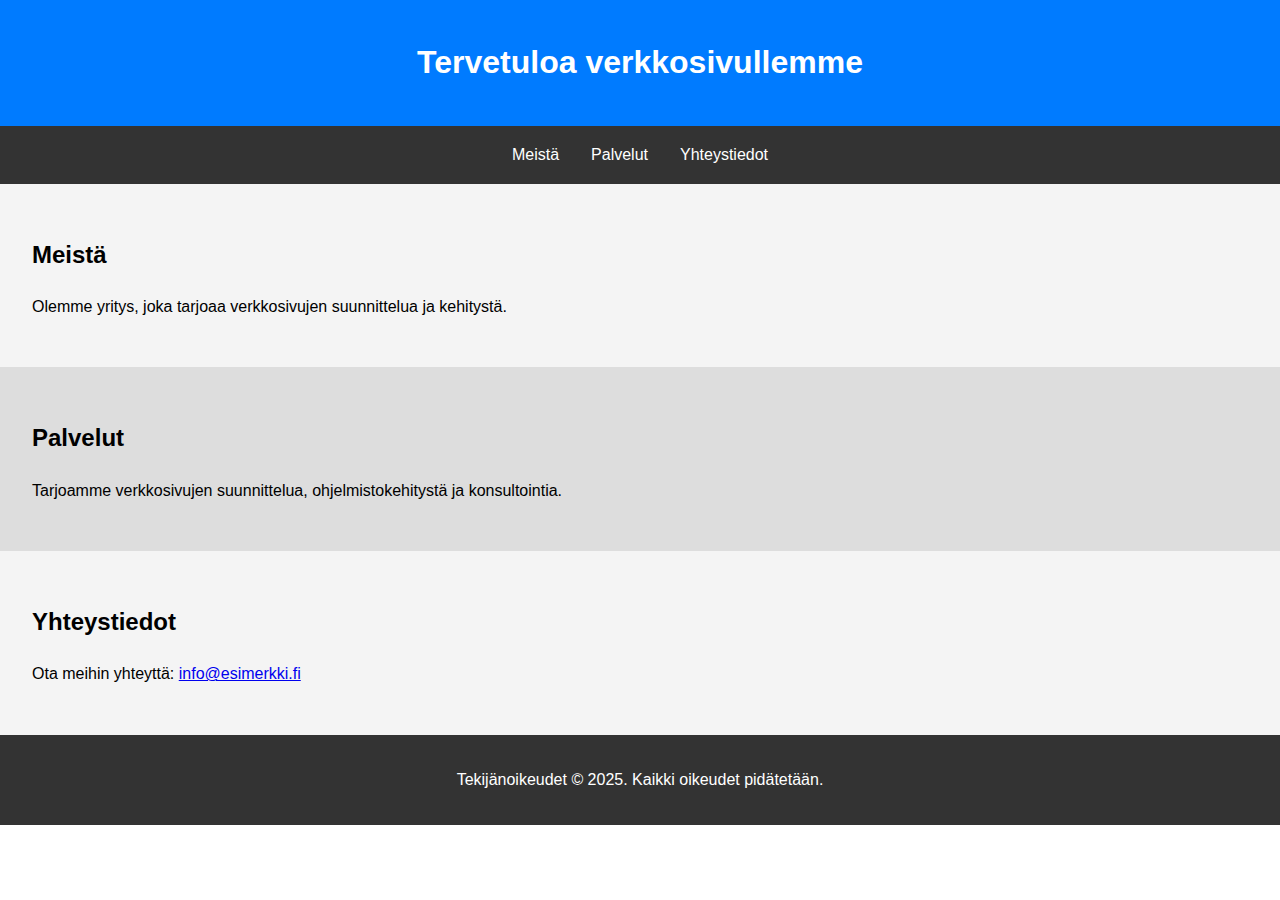
<file: index.html>
<!DOCTYPE html>
<html lang="fi">
<head>
  <meta charset="UTF-8">
  <meta name="viewport" content="width=device-width, initial-scale=1.0">
  <title>Yksisivuinen verkkosivu</title>
  <style>
    /* Tyylit (CSS) */
    body {
      font-family: Arial, sans-serif;
      margin: 0;
      padding: 0;
      line-height: 1.6;
    }
    header {
      background: #007BFF;
      color: white;
      padding: 1rem 0;
      text-align: center;
    }
    nav {
      display: flex;
      justify-content: center;
      background: #333;
    }
    nav a {
      color: white;
      padding: 1rem;
      text-decoration: none;
    }
    nav a:hover {
      background: #555;
    }
    section {
      padding: 2rem;
    }
    #meista {
      background: #f4f4f4;
    }
    #palvelut {
      background: #ddd;
    }
    #yhteystiedot {
      background: #f4f4f4;
    }
    footer {
      text-align: center;
      padding: 1rem;
      background: #333;
      color: white;
    }
  </style>
</head>
<body>
  <!-- HTML-osa -->
  <header>
    <h1>Tervetuloa verkkosivullemme</h1>
  </header>
  <nav>
    <a href="#meista">Meistä</a>
    <a href="#palvelut">Palvelut</a>
    <a href="#yhteystiedot">Yhteystiedot</a>
  </nav>
  <section id="meista">
    <h2>Meistä</h2>
    <p>Olemme yritys, joka tarjoaa verkkosivujen suunnittelua ja kehitystä.</p>
  </section>
  <section id="palvelut">
    <h2>Palvelut</h2>
    <p>Tarjoamme verkkosivujen suunnittelua, ohjelmistokehitystä ja konsultointia.</p>
  </section>
  <section id="yhteystiedot">
    <h2>Yhteystiedot</h2>
    <p>Ota meihin yhteyttä: <a href="mailto:info@esimerkki.fi">info@esimerkki.fi</a></p>
  </section>
  <footer>
    <p>Tekijänoikeudet &copy; 2025. Kaikki oikeudet pidätetään.</p>
  </footer>

  <script>
    // JavaScript-osio
    document.querySelectorAll('nav a').forEach(link => {
      link.addEventListener('click', e => {
        e.preventDefault();
        const target = document.querySelector(link.getAttribute('href'));
        target.scrollIntoView({ behavior: 'smooth' });
      });
    });
  </script>
</body>
</html>
</file>
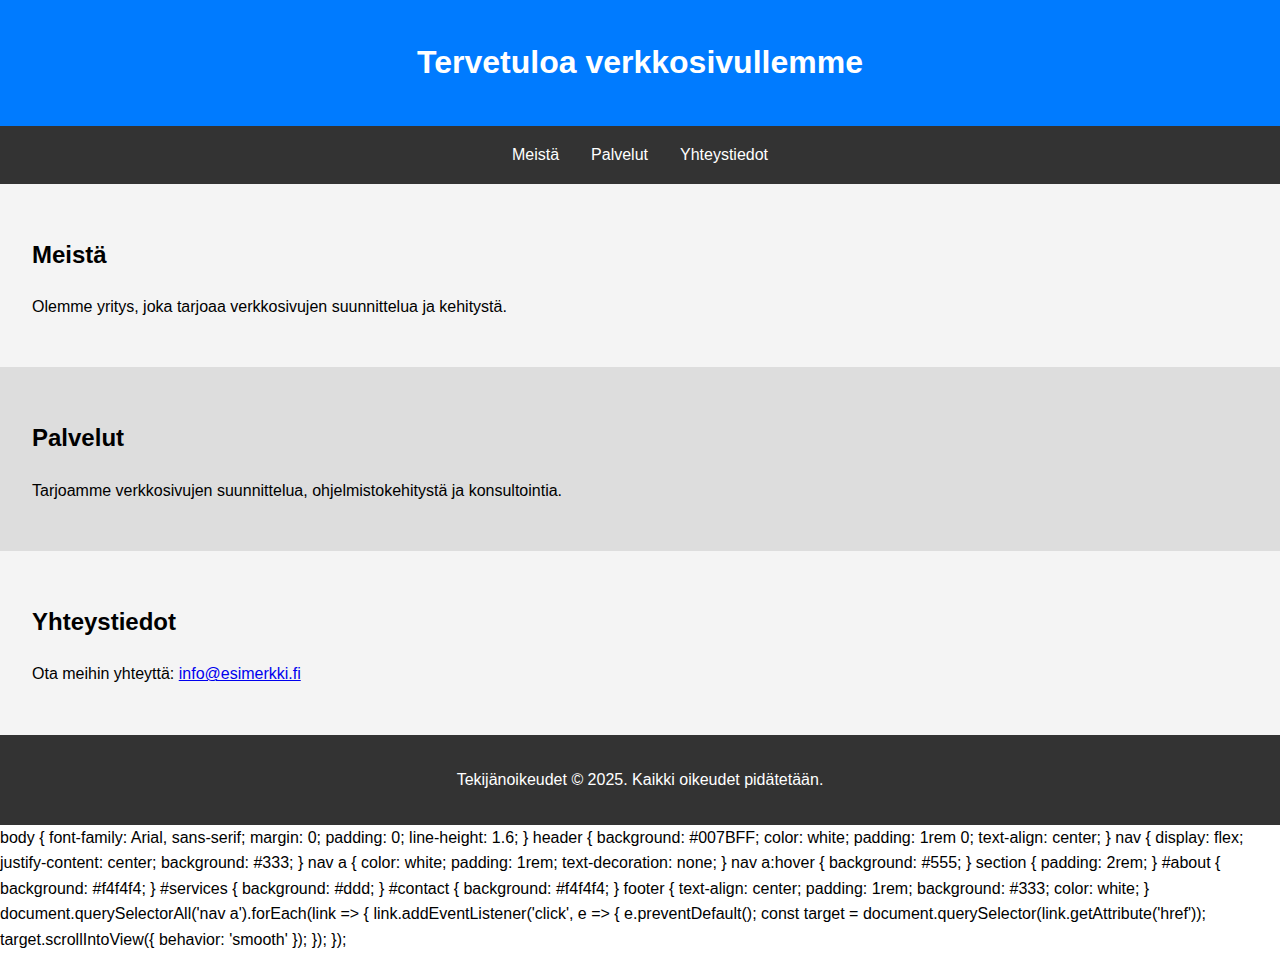
<file: allinone.html>
<!DOCTYPE html>
<html lang="fi">
<head>
  <meta charset="UTF-8">
  <meta name="viewport" content="width=device-width, initial-scale=1.0">
  <title>Yksisivuinen verkkosivu</title>
  <style>
    /* Tyylit (CSS) */
    body {
      font-family: Arial, sans-serif;
      margin: 0;
      padding: 0;
      line-height: 1.6;
    }
    header {
      background: #007BFF;
      color: white;
      padding: 1rem 0;
      text-align: center;
    }
    nav {
      display: flex;
      justify-content: center;
      background: #333;
    }
    nav a {
      color: white;
      padding: 1rem;
      text-decoration: none;
    }
    nav a:hover {
      background: #555;
    }
    section {
      padding: 2rem;
    }
    #meista {
      background: #f4f4f4;
    }
    #palvelut {
      background: #ddd;
    }
    #yhteystiedot {
      background: #f4f4f4;
    }
    footer {
      text-align: center;
      padding: 1rem;
      background: #333;
      color: white;
    }
  </style>
</head>
<body>
  <!-- HTML-osa -->
  <header>
    <h1>Tervetuloa verkkosivullemme</h1>
  </header>
  <nav>
    <a href="#meista">Meistä</a>
    <a href="#palvelut">Palvelut</a>
    <a href="#yhteystiedot">Yhteystiedot</a>
  </nav>
  <section id="meista">
    <h2>Meistä</h2>
    <p>Olemme yritys, joka tarjoaa verkkosivujen suunnittelua ja kehitystä.</p>
  </section>
  <section id="palvelut">
    <h2>Palvelut</h2>
    <p>Tarjoamme verkkosivujen suunnittelua, ohjelmistokehitystä ja konsultointia.</p>
  </section>
  <section id="yhteystiedot">
    <h2>Yhteystiedot</h2>
    <p>Ota meihin yhteyttä: <a href="mailto:info@esimerkki.fi">info@esimerkki.fi</a></p>
  </section>
  <footer>
    <p>Tekijänoikeudet &copy; 2025. Kaikki oikeudet pidätetään.</p>
  </footer>

  <script>
    // JavaScript-osio
    document.querySelectorAll('nav a').forEach(link => {
      link.addEventListener('click', e => {
        e.preventDefault();
        const target = document.querySelector(link.getAttribute('href'));
        target.scrollIntoView({ behavior: 'smooth' });
      });
    });
  </script>
</body>
</html>
body {
    font-family: Arial, sans-serif;
    margin: 0;
    padding: 0;
    line-height: 1.6;
  }
  header {
    background: #007BFF;
    color: white;
    padding: 1rem 0;
    text-align: center;
  }
  nav {
    display: flex;
    justify-content: center;
    background: #333;
  }
  nav a {
    color: white;
    padding: 1rem;
    text-decoration: none;
  }
  nav a:hover {
    background: #555;
  }
  section {
    padding: 2rem;
  }
  #about {
    background: #f4f4f4;
  }
  #services {
    background: #ddd;
  }
  #contact {
    background: #f4f4f4;
  }
  footer {
    text-align: center;
    padding: 1rem;
    background: #333;
    color: white;
  }
  document.querySelectorAll('nav a').forEach(link => {
    link.addEventListener('click', e => {
      e.preventDefault();
      const target = document.querySelector(link.getAttribute('href'));
      target.scrollIntoView({ behavior: 'smooth' });
    });
  });
</file>
